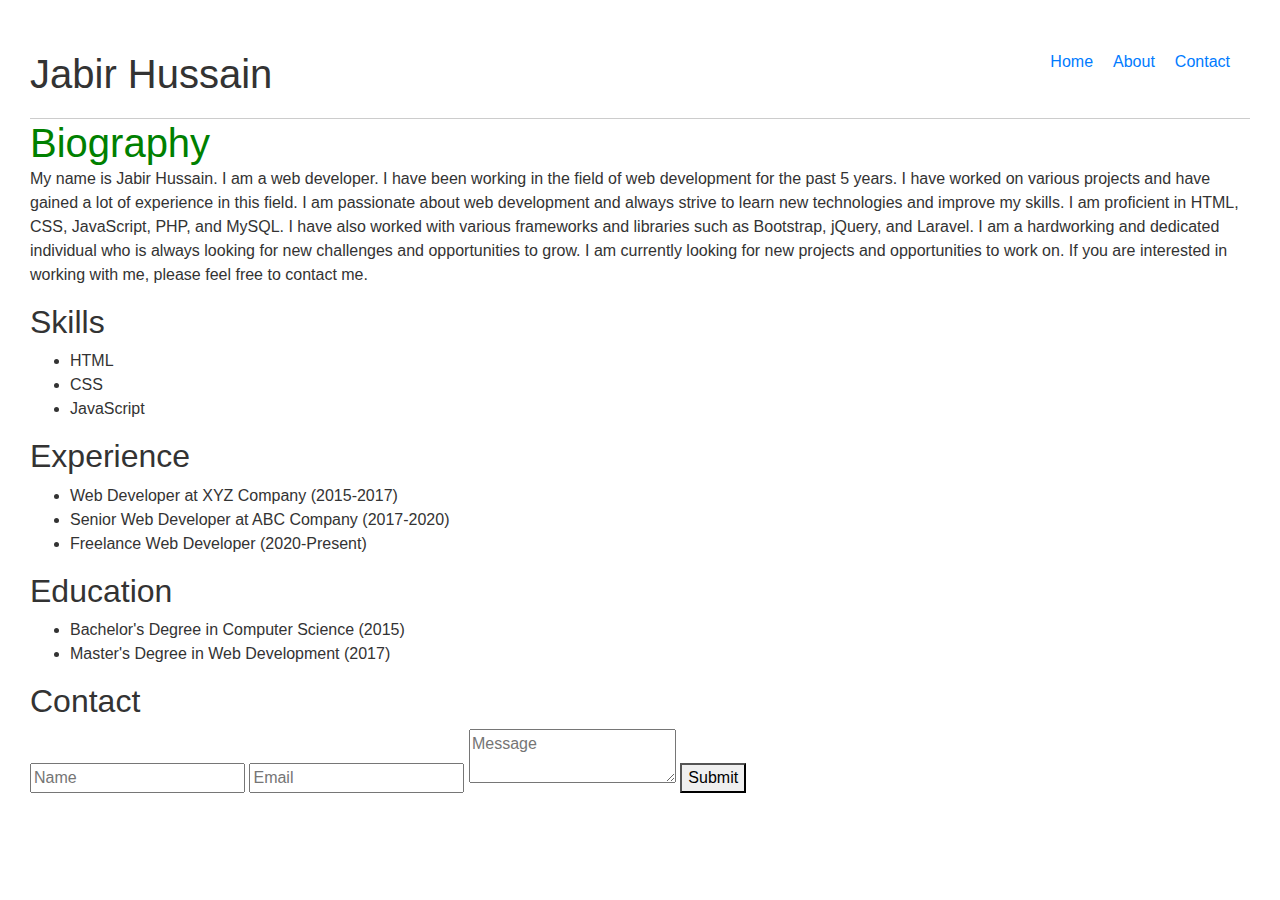
<file: workshop-css-1/index.html>
<!DOCTYPE html>
<html lang="en">
  <head>
    <meta charset="UTF-8" />
    <meta name="viewport" content="width=device-width, initial-scale=1.0" />
    <title>Biography Page</title>

    <link
      rel="stylesheet"
      href="https://fonts.googleapis.com/css?family=Audiowide"
    />

    <!-- add Bootstrap link -->

    <link
      rel="stylesheet"
      href="https://stackpath.bootstrapcdn.com/bootstrap/4.5.2/css/bootstrap.min.css"
    />
    <link rel="stylesheet" href="./styles.css" />
  </head>
  <body>
    <!-- Create Biography Page-->
    <header>
      <h1 class="heading">Jabir Hussain</h1>
      <nav>
        <ul>
          <li><a href="#">Home</a></li>
          <li><a href="#">About</a></li>
          <li><a href="#">Contact</a></li>
        </ul>
      </nav>
    </header>

    <!-- Banner -->
    <h1 class="heading changed" id="high" style="color: green">Biography</h1>

    <p>
      My name is Jabir Hussain. I am a web developer. I have been working in the
      field of web development for the past 5 years. I have worked on various
      projects and have gained a lot of experience in this field. I am
      passionate about web development and always strive to learn new
      technologies and improve my skills. I am proficient in HTML, CSS,
      JavaScript, PHP, and MySQL. I have also worked with various frameworks and
      libraries such as Bootstrap, jQuery, and Laravel. I am a hardworking and
      dedicated individual who is always looking for new challenges and
      opportunities to grow. I am currently looking for new projects and
      opportunities to work on. If you are interested in working with me, please
      feel free to contact me.
    </p>
    <h2 class="heading">Skills</h2>
    <!-- Create a list of skills-->
    <ul class="skills">
      <li>HTML</li>
      <li>CSS</li>
      <li>JavaScript</li>
    </ul>

    <h2>Experience</h2>
    <!-- Create a list of experiences-->
    <ul class="experience">
      <li>Web Developer at XYZ Company (2015-2017)</li>
      <li>Senior Web Developer at ABC Company (2017-2020)</li>
      <li>Freelance Web Developer (2020-Present)</li>
    </ul>

    <h2>Education</h2>
    <!-- Create a list of education-->
    <ul class="education">
      <li>Bachelor's Degree in Computer Science (2015)</li>
      <li>Master's Degree in Web Development (2017)</li>
    </ul>

    <h2>Contact</h2>
    <!-- Create a contact form-->
    <form action="" class="contact">
      <input type="text" name="name" placeholder="Name" />
      <input type="email" name="email" placeholder="Email" />
      <textarea name="message" placeholder="Message"></textarea>
      <button type="submit">Submit</button>
    </form>
  </body>
</html>
</file>
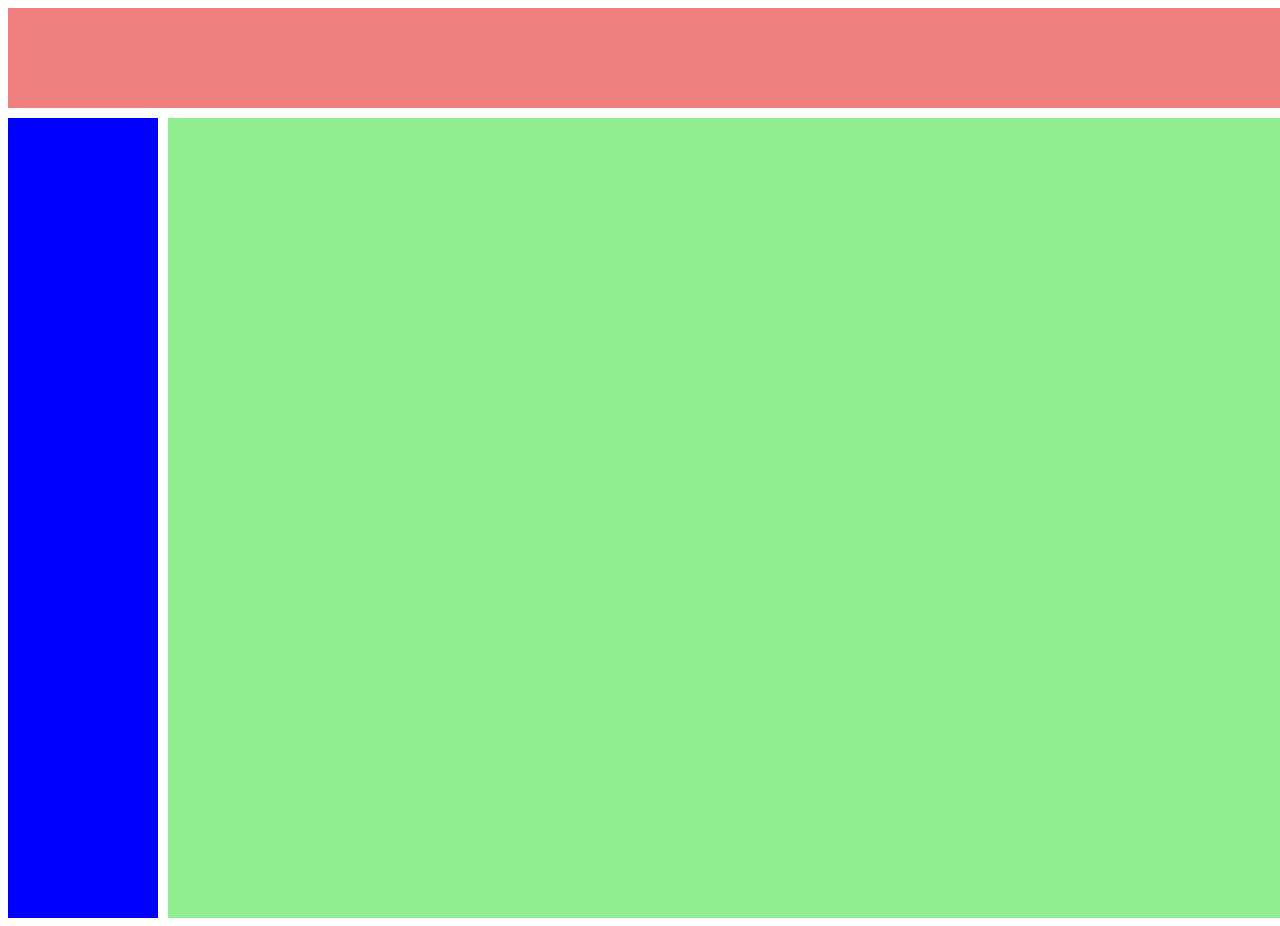
<file: workshop-css-grid-1/index.html>
<!DOCTYPE html>
<html lang="en">
  <head>
    <meta charset="UTF-8" />
    <meta name="viewport" content="width=device-width, initial-scale=1.0" />
    <title>Grid Area</title>

    <style>
      body {
        display: grid;
        grid-template-columns: 150px calc(100% - 150px);
        grid-template-rows: 100px calc(100vh - 100px);
        gap: 10px;
        grid-template-areas:
          "header header"
          "sidebar main";
      }

      header {
        grid-area: header;
        background-color: lightcoral;
      }

      .sidebar {
        grid-area: sidebar;
        background-color: blue;
      }

      main {
        grid-area: main;
        background-color: lightgreen;
      }

      .logo {
        grid-area: logo;
      }

      .search {
        grid-area: search;
      }

      .nav {
        grid-area: nav;
      }
    </style>
  </head>
  <body>
    <header class="grids"></header>
    <div class="sidebar"></div>
    <main></main>
  </body>
</html>
</file>
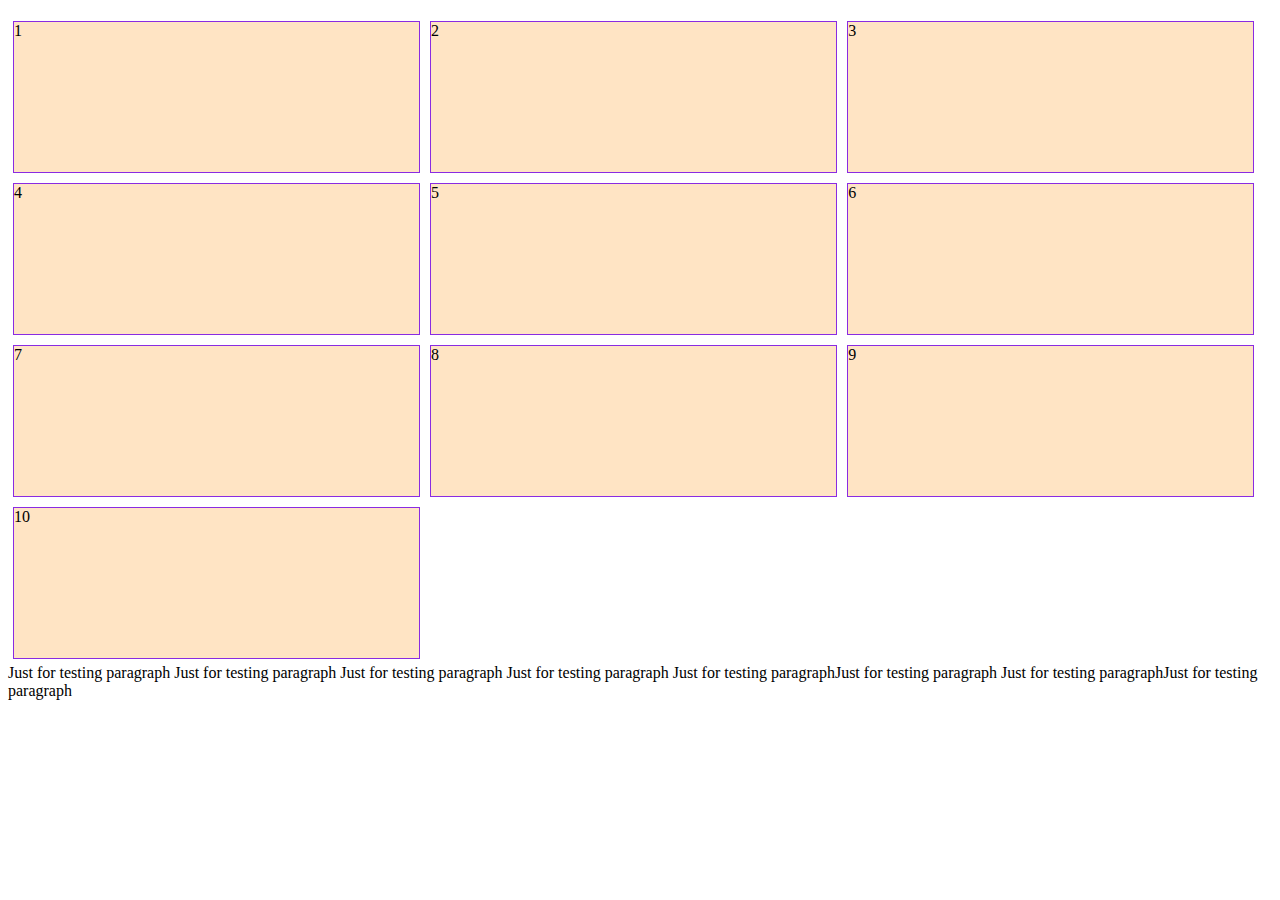
<file: workshop-css-RWD/index.html>
<!DOCTYPE html>
<html lang="en">
  <head>
    <meta charset="UTF-8" />
    <meta name="viewport" content="width=device-width, initial-scale=1.0" />
    <title>Responsive Web Design</title>

    <style>
      .grids {
        list-style: none;
        padding: 0;
        width: 100%;
      }

      .item {
        background-color: bisque;
        border: 1px solid blueviolet;
        width: calc(33% - 12px);
        min-width: 150px;
        height: 150px;
        float: left;
        margin: 5px;
      }

      p {
        clear: both;
        font-size: 1rem;
      }

      @media (min-width: 300px) and (max-width: 390px) {
        .item {
          width: 100%;
        }

        p {
          font-size: 3rem;
        }
      }
    </style>
  </head>
  <body>
    <ul class="grids">
      <li class="item">1</li>
      <li class="item">2</li>
      <li class="item">3</li>
      <li class="item">4</li>
      <li class="item">5</li>
      <li class="item">6</li>
      <li class="item">7</li>
      <li class="item">8</li>
      <li class="item">9</li>
      <li class="item">10</li>
    </ul>

    <p>
      Just for testing paragraph Just for testing paragraph Just for testing
      paragraph Just for testing paragraph Just for testing paragraphJust for
      testing paragraph Just for testing paragraphJust for testing paragraph
    </p>
  </body>
</html>
</file>
<file: workshop-css-1/styles.css>
html,
body {
  font-family: "Roboto", sans-serif;
  font-size: 16px;
  line-height: 1.5;
  color: #333;
  padding: 15px;
}

#high {
  color: purple;
}

h1 {
  padding: 0;
  margin: 0;
}

h1.logo {
  font-family: Audiowide;
  font-size: 2.5rem;
  color: lightblue;
}

header {
  border-bottom: 1px solid #ccc;
  display: flex;
  justify-content: space-between;
  padding: 20px 0;
}

header nav ul {
  display: flex;
  list-style: none;
}

header nav ul li {
  margin-right: 20px;
}

.box {
  padding: 20px;
  margin: 20px 0;
  border: 1px solid red;
  width: 100px;
  height: 100px;
  background-color: lightblue;
}

.box1 {
  width: inherit;
  background-color: blue;
  border: inherit;
}
</file>
